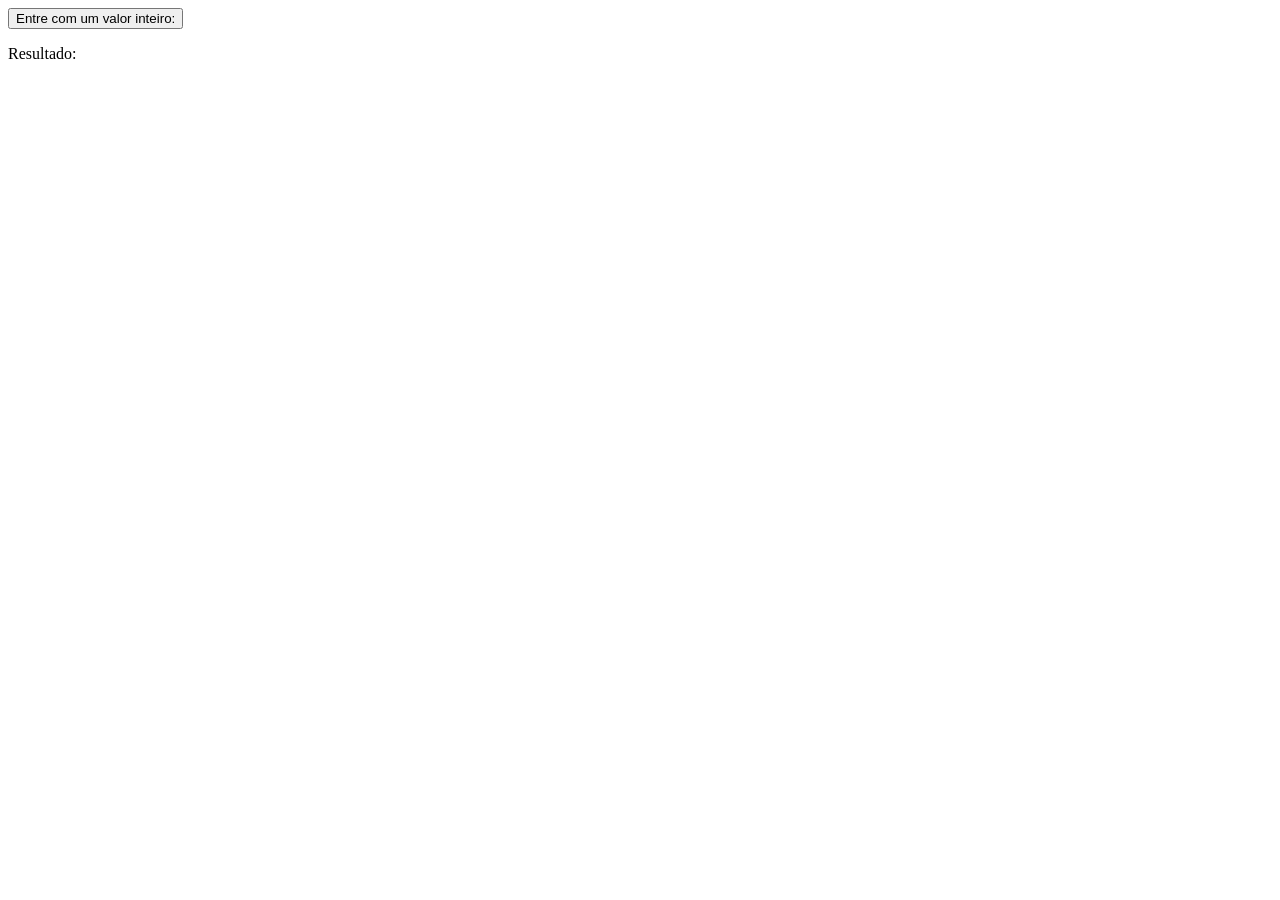
<file: Aula05/index.html>
<!DOCTYPE html>
<html lang="en">

<head>
    <meta charset="UTF-8">
    <meta name="viewport" content="width=device-width, initial-scale=1.0">
    <title>Numero Inteiro</title>
</head>

<body>
    <button id="inteiro" onclick="valorInteiro()">Entre com um valor inteiro: </button>
    <br>
    <p>Resultado: </p>
    <p id="resposta"></p>
    <script>
        function valorInteiro() {
            let num = parseInt(prompt("Digite um número inteiro"));
            
            let result = `O numoero 

            document.getElementById("Resposta").textContent = num;
        }
    </script>
</body>

</html>
</file>
